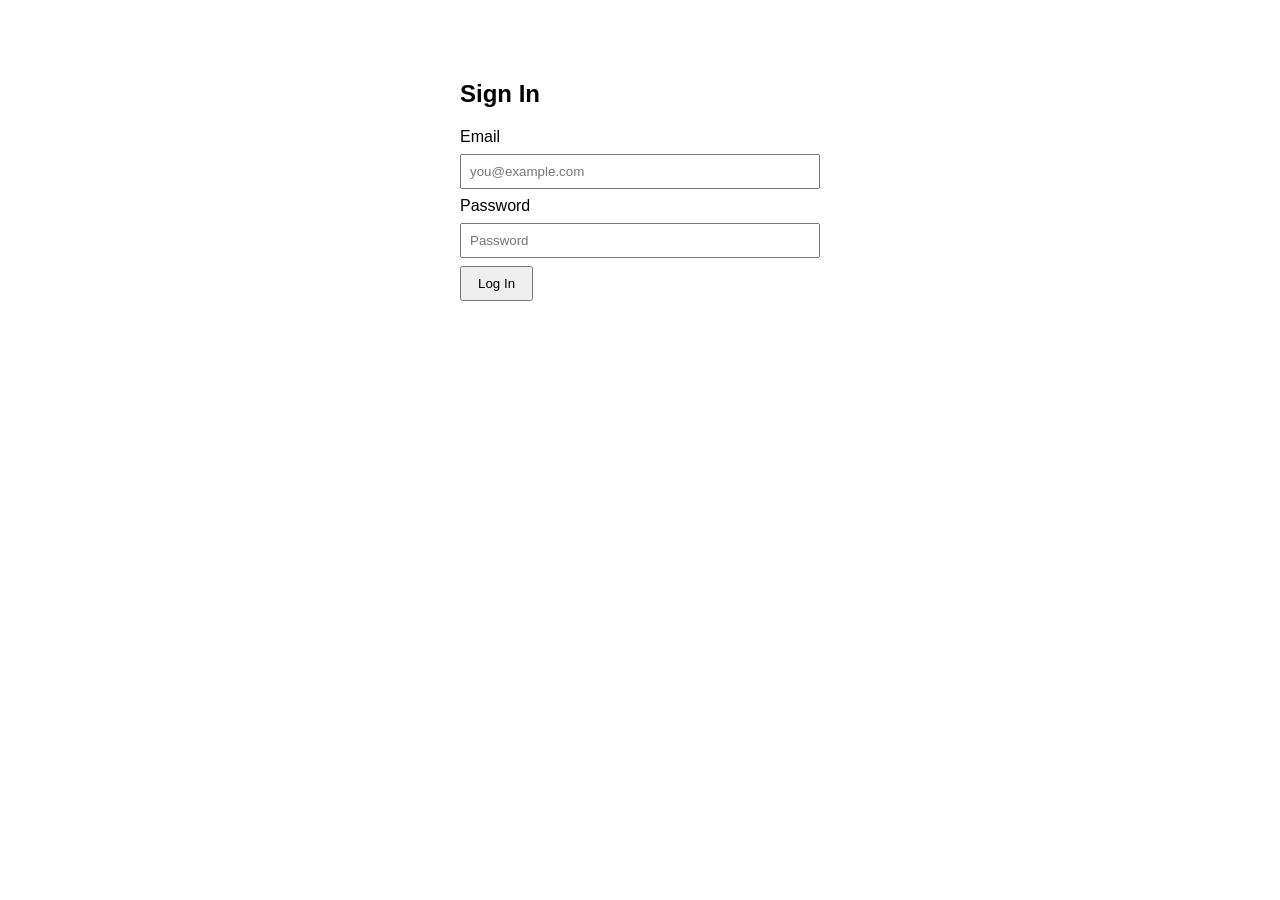
<file: Self-Healing UI Automation/test_page.html>
<!DOCTYPE html>
<html lang="en">
<head>
<meta charset="UTF-8">
<title>Demo App - Login</title>
<style>
  body { font-family: Arial, sans-serif; max-width: 360px; margin: 80px auto; }
  input { display: block; width: 100%; padding: 8px; margin: 8px 0; box-sizing: border-box; }
  button { padding: 8px 16px; cursor: pointer; }
  #result { margin-top: 16px; font-weight: bold; color: green; }
</style>
</head>
<body>
  <h2>Sign In</h2>

  <!--
    NOTE: This markup represents a "new" version of the UI after a redesign.
    The original test suite was written against an OLDER version of this page,
    where the fields were: #username, #password, #login-btn.
    A developer renamed the ids during a refactor:
      #username   -> #user_email
      #password   -> #user_pwd
      #login-btn  -> #btn-submit-login
    The old test's locators are now broken, which is exactly what the
    self-healing driver is designed to recover from at runtime.
  -->
  <form id="signin-form">
    <label for="user_email">Email</label>
    <input type="email" id="user_email" name="user_email" placeholder="you@example.com">

    <label for="user_pwd">Password</label>
    <input type="password" id="user_pwd" name="user_pwd" placeholder="Password">

    <button type="button" id="btn-submit-login">Log In</button>
  </form>

  <div id="result"></div>

  <script>
    document.getElementById('btn-submit-login').addEventListener('click', function () {
      var email = document.getElementById('user_email').value;
      var pwd = document.getElementById('user_pwd').value;
      var result = document.getElementById('result');
      if (email.length > 0 && pwd.length > 0) {
        result.textContent = 'Login Successful';
      } else {
        result.textContent = 'Please fill in both fields';
        result.style.color = 'red';
      }
    });
  </script>
</body>
</html>
</file>
